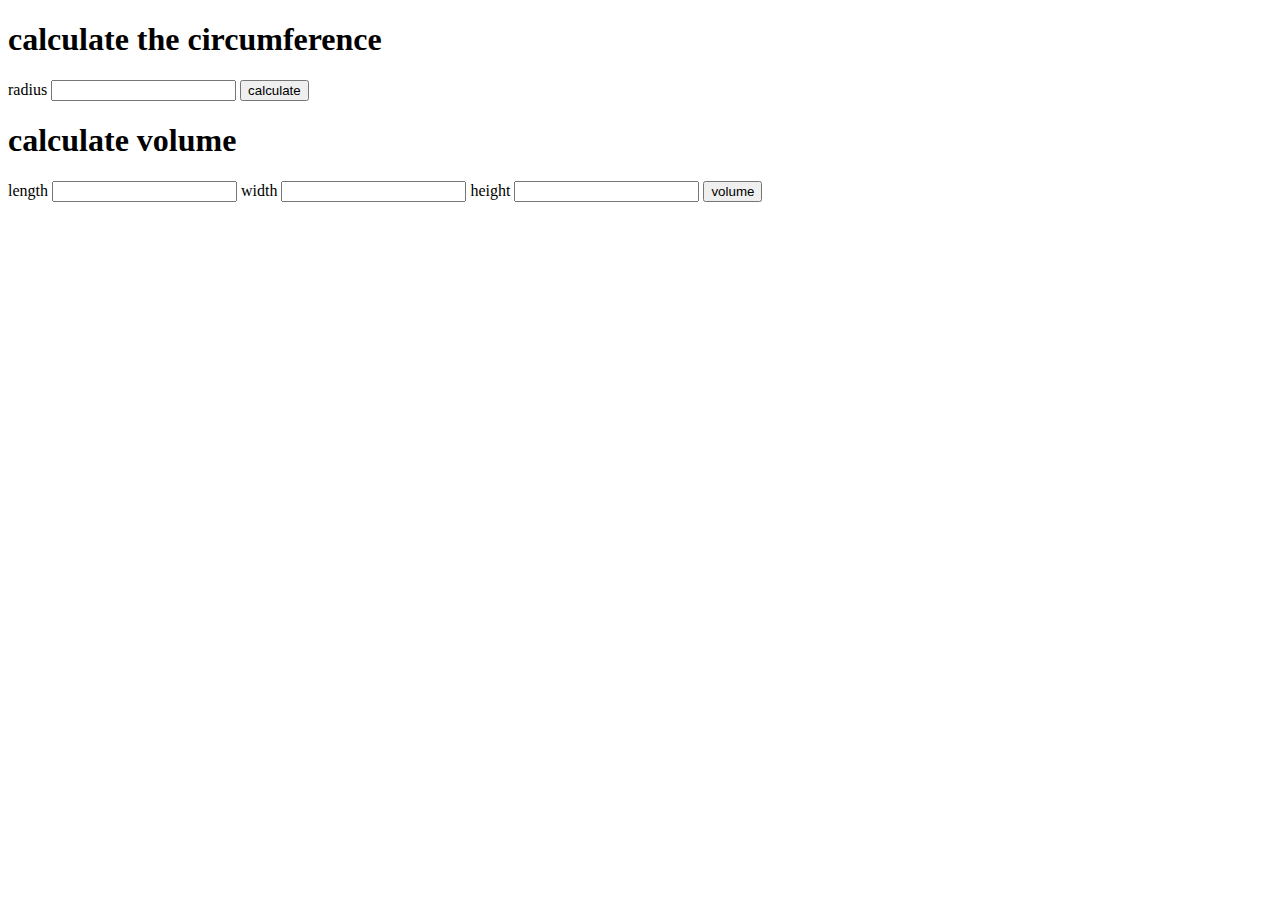
<file: Const - calculators/index.html>
<!DOCTYPE html>
<html lang="en">
<head>
    <meta charset="UTF-8">
    <meta name="viewport" content="width=device-width, initial-scale=1.0">
    <title>Document</title>
    <script defer src="./app.js"></script>
</head>
<body>
   <div class="pi">
    <h1>calculate the circumference</h1>
    <label for="pi"> radius</label>
    <input type="number" name="pi" id="pi">
     <button id="submit">calculate</button>
     <h2 id="ans"></h2>
    </div>

    <div class="vol">
        <h1>calculate volume</h1>
       
        <label for="length">length</label>
        <input type="number" name="length" id="length" required>
        <label for="width">width</label>
        <input type="number" name="width" id="width" required>
        <label for="height">height</label>
        <input type="number" name="height" id="height" required>
        <button type="submit" id="btn">volume</button>
   
    <h3 id="volans"></h3>
    </div>
</body>
</html>
</file>
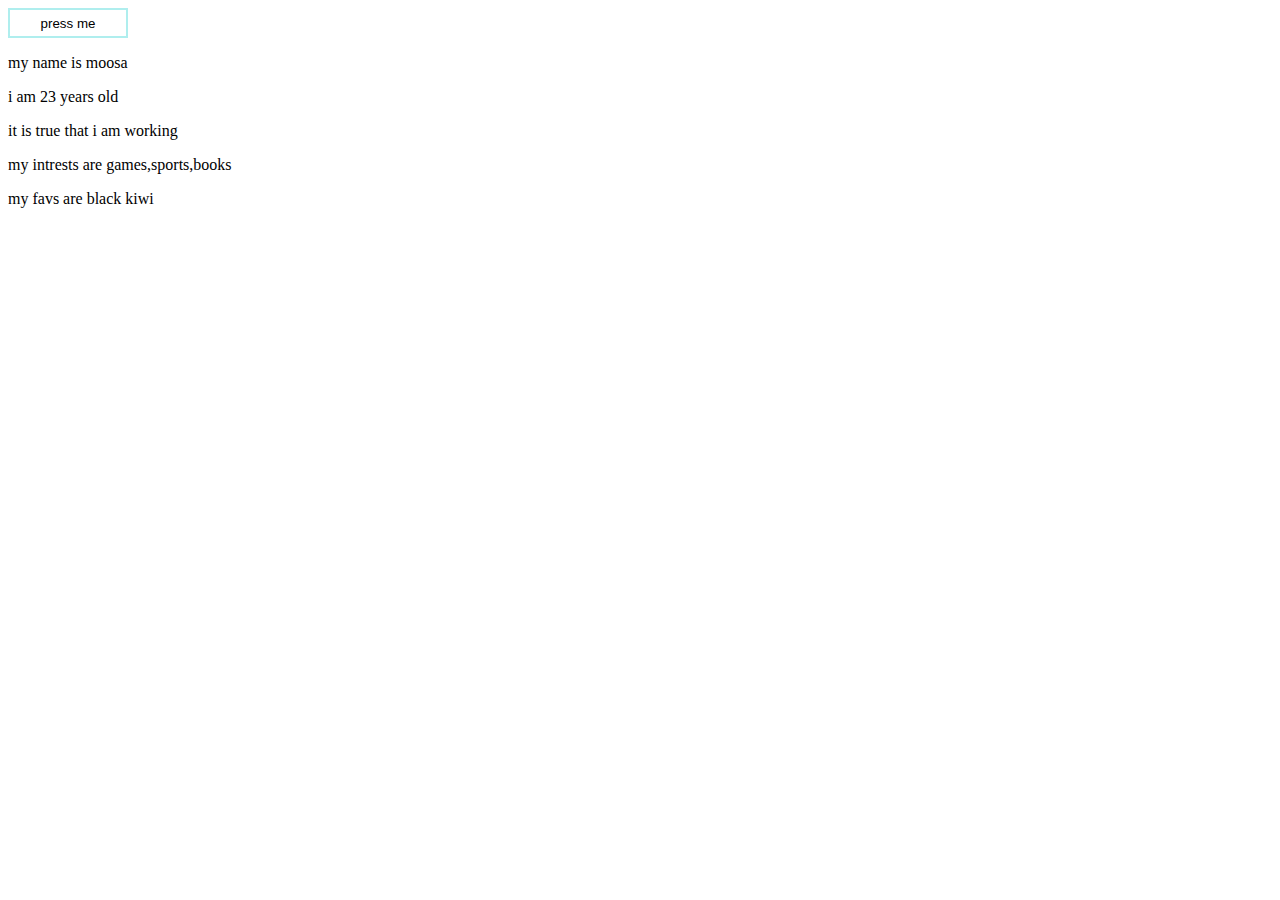
<file: template literals/index.html>
<!DOCTYPE html>
<html lang="en">
<head>
    <meta charset="UTF-8">
    <meta name="viewport" content="width=device-width, initial-scale=1.0">
    <title>Document</title>
    <link rel="stylesheet" href="style.css">
</head>
<body>

    <button>press me</button>

    <p class="p1"></p>
    <p id="p2"></p>
    <p id="p3"></p>
     <p id="p4"></p>
     <p id="p5"></p>
    <script defer src="./app.js"></script>


    
</body>
</html>
</file>
<file: template literals/style.css>
button{
    position: relative;
    outline: none;
    border: 2px solid paleturquoise;
    width: 120px;
    height: 30px;
    z-index: 100;
    background: none;
}


button::after{
    content: '';
    position: absolute;
    top: 0;
    left: 0;
    width: 0;
    height: 100%;
    transition: 0.3s all ;
    background-color: rgb(63, 63, 63);
    z-index: -1;
}


button:hover{
    color: rgb(255, 255, 255);
}

button:hover::after{
    width: 100%;
}
</file>
